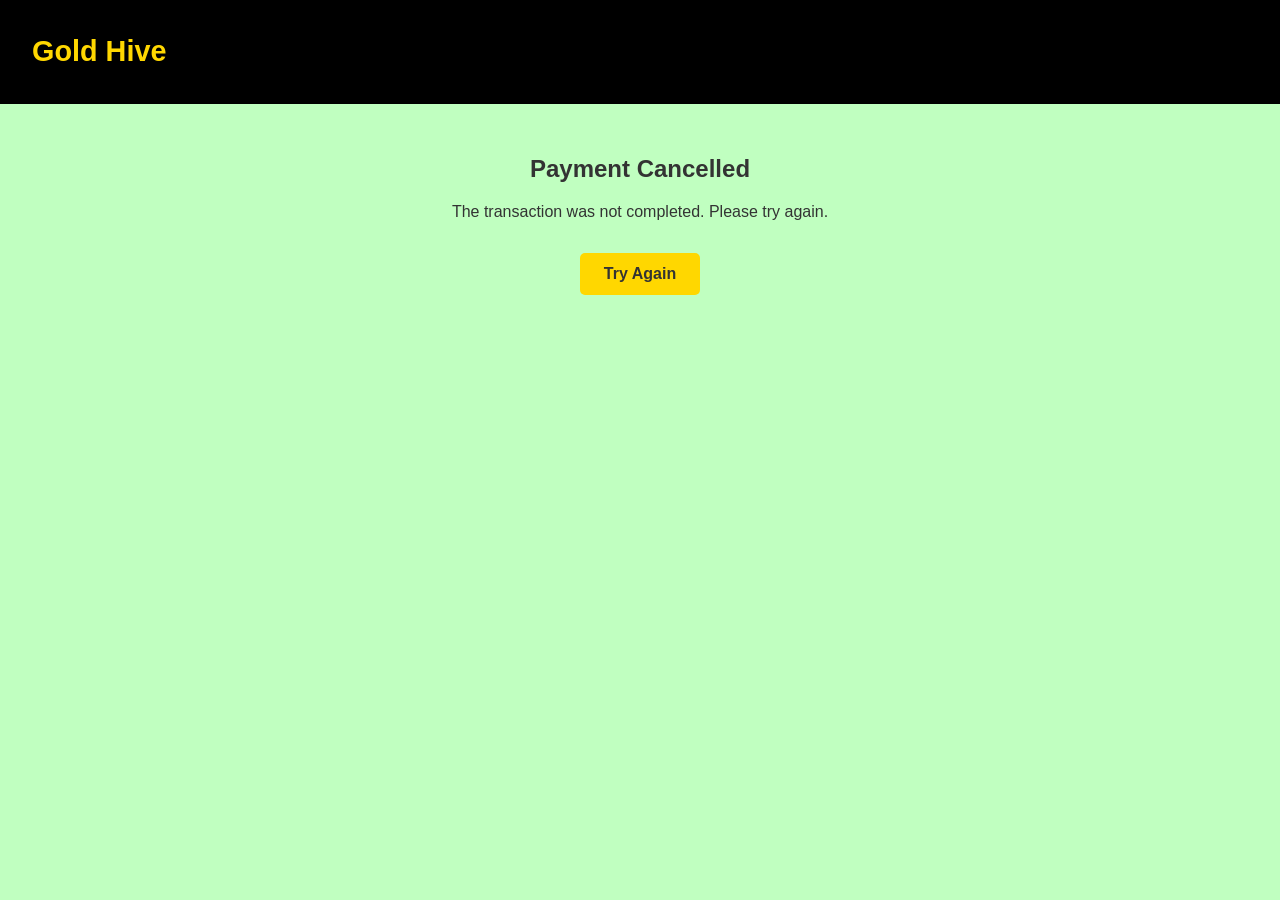
<file: cancel.html>
<!DOCTYPE html>
<html lang="en">
<head>
<meta charset="UTF-8">
<meta name="viewport" content="width=device-width, initial-scale=1.0">
<title>Payment Cancelled</title>
<link rel="stylesheet" href="css/style.css">
</head>
<body>

<header>
    <h1 class="logo">Gold Hive</h1>
</header>

<main>
    <h2>Payment Cancelled</h2>
    <p>The transaction was not completed. Please try again.</p>
    <a href="payment.html" class="btn">Try Again</a>
</main>

</body>
</html>
</file>
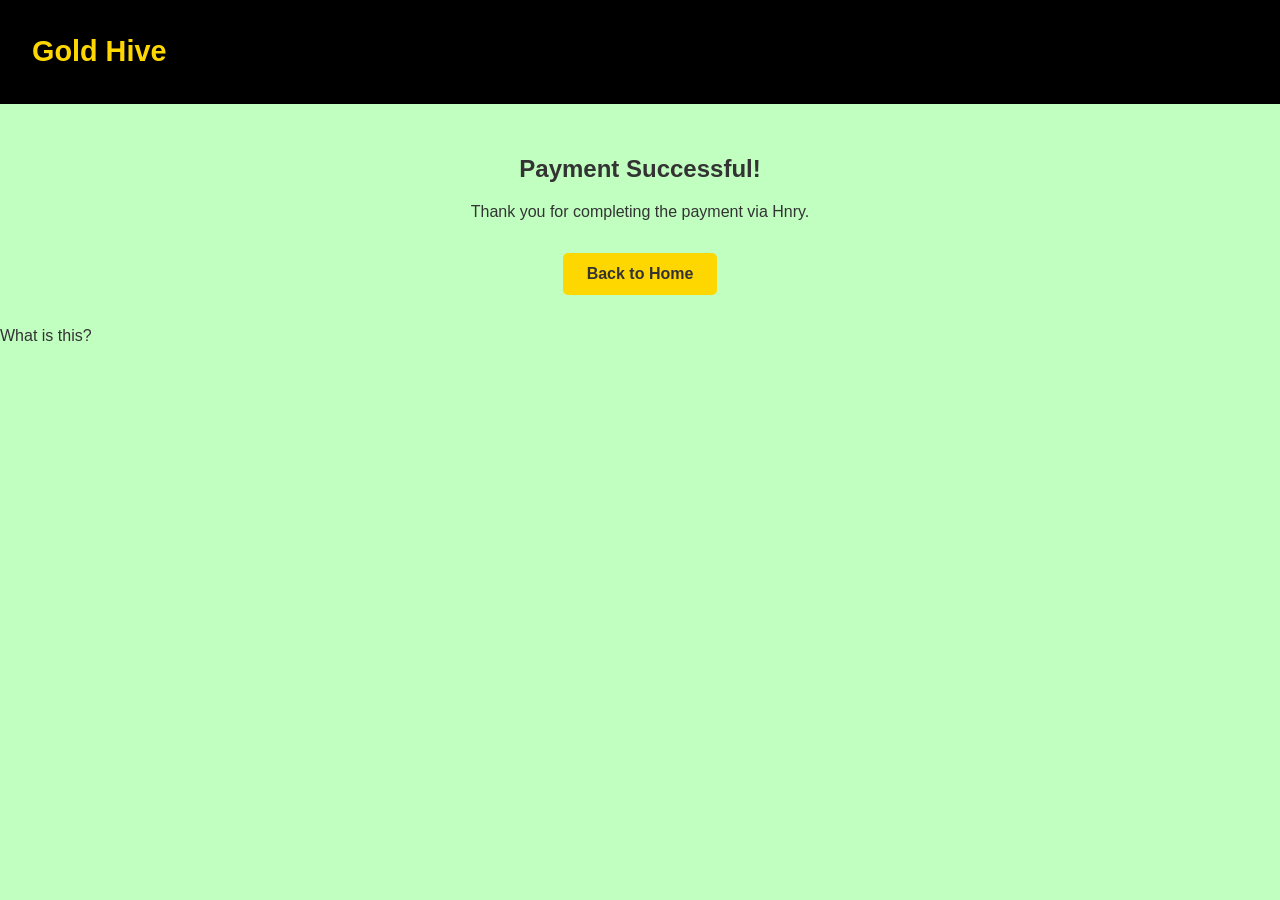
<file: success.html>
<!DOCTYPE html>
<html lang="en">
<head>
<meta charset="UTF-8">
<meta name="viewport" content="width=device-width, initial-scale=1.0">
<title>Payment Success</title>
<link rel="stylesheet" href="css/style.css">
</head>
<body>

<header>
    <h1 class="logo">Gold Hive</h1>
</header>

<main>
    <h2>Payment Successful!</h2>
    <p>Thank you for completing the payment via Hnry.</p>
    <a href="index.html" class="btn">Back to Home</a>
</main>

</body>
</html>
What is this?
</file>
<file: css/style.css>
body {
    font-family: Arial, sans-serif;
    margin: 0;
    background-color: #c0ffc0;
    color: #333;
}

.logo {
    color: #ffd700; /* gold text for Gold Hive logo */
    font-size: 1.8rem;
    font-weight: bold;
}
header {
    background-color: #000000; /* black header */
    padding: 1rem 2rem;
    display: flex;
    justify-content: space-between;
    align-items: center;
}

header .logo {
    font-size: 1.8rem;
    font-weight: bold;
    color: #ffd700; /* gold */
}

nav a {
    color: #00ff66; /* bright green for top-right links */
    margin-left: 1.5rem;
    text-decoration: none;
    font-weight: bold;
}

nav a:hover {
    color: #3e8e41; /* darker green hover */

}

main {
    padding: 2rem;
    text-align: center;
}

.hero {
    background-color: #c0ffc0; /* light green for hero section */
    padding: 2rem;
    border-radius: 10px;
}

.btn {
    display: inline-block;
    margin-top: 1rem;
    padding: 0.75rem 1.5rem;
    background-color: #ffd700; /* gold button */
    color: #333;
    font-weight: bold;
    text-decoration: none;
    border-radius: 5px;
}

.btn:hover {
    background-color: #e6c200;
}
.pay-box {
    background-color: black;
    color: gold;
    padding: 15px 25px;
    margin: 15px auto;
    text-align: center;
    border-radius: 8px;
    width: fit-content;
}

.pay-box a {
    color: gold;
    text-decoration: none;
    font-weight: bold;
}
</file>
